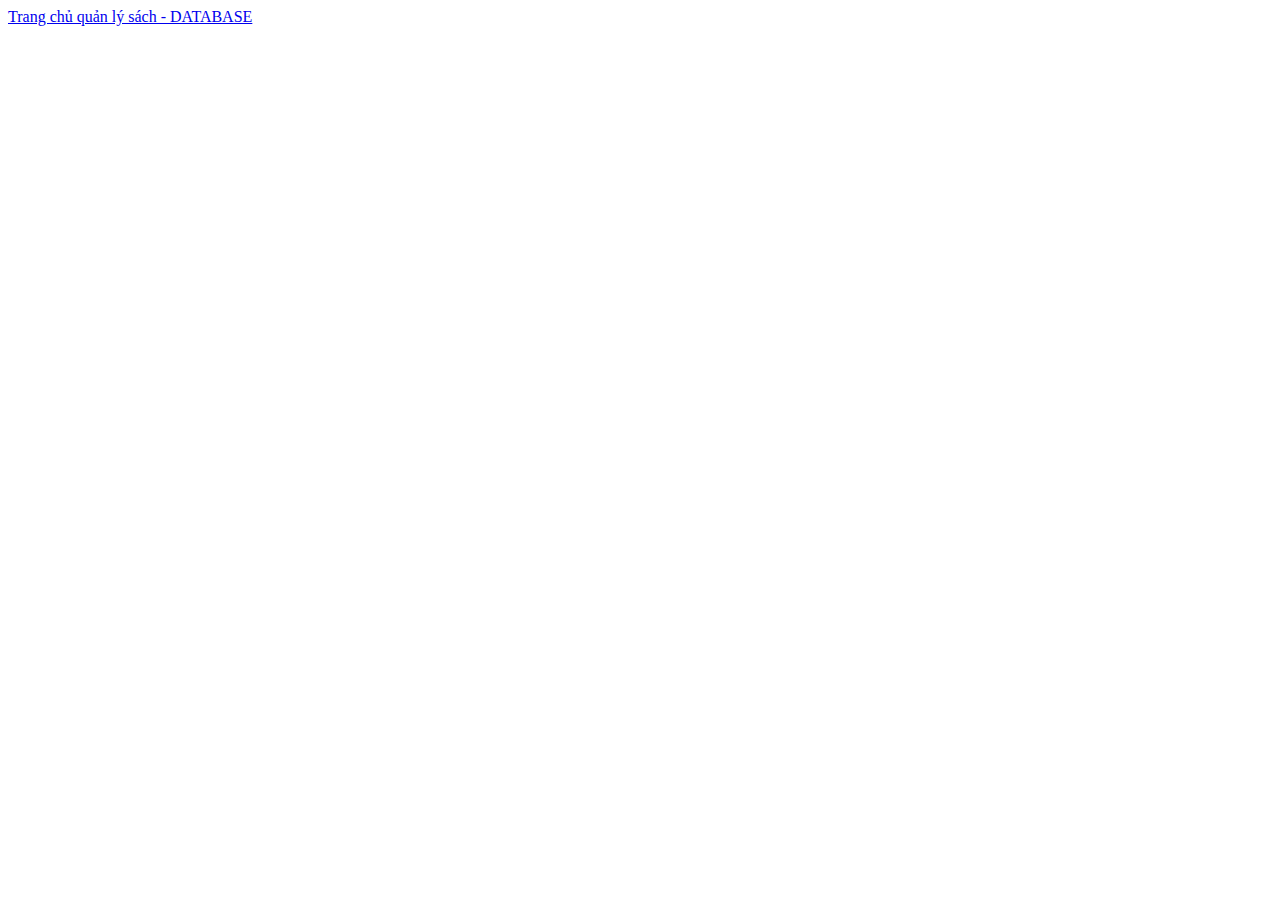
<file: src/main/resources/templates/home/index.html>
<!DOCTYPE html>
<html xmlns:th="http://www.thymeleaf.org">
<head>
    <meta charset="UTF-8">
    <title>Website quản lý sách</title>
    <th:block th:replace="~{layout :: link-css}"></th:block>
</head>
<body>
<th:block th:replace="~{layout :: header}"></th:block>
<div class="container">
    <nav class="navbar navbar-light bg-light">
        <a class="navbar-brand" href="#">
            Trang chủ quản lý sách - DATABASE
        </a>
    </nav>
</div>
<th:block th:replace="~{layout :: footer}"></th:block>
</body>
</html>
</file>
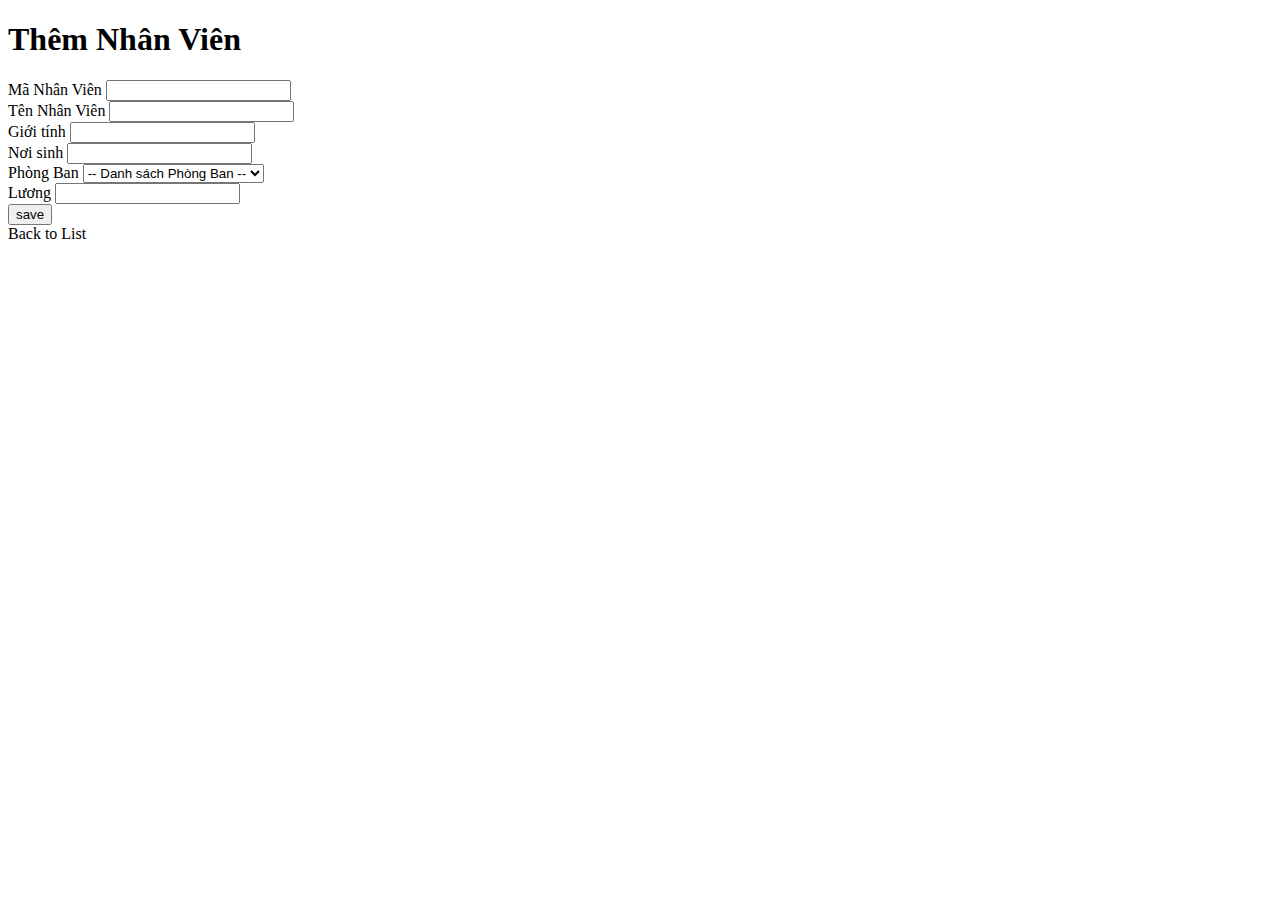
<file: src/main/resources/templates/nhanvien/add.html>
<!DOCTYPE html>
<html xmlns:th="http://www.thymeleaf.org">
<head>
  <meta charset="UTF-8">
  <th:block th:replace="layout :: link-css"></th:block>
  <title>Thêm Nhân Viên</title>
</head>
<body>
<th:block th:replace="layout::header"></th:block>
<div class="container">
  <h1>Thêm Nhân Viên</h1>
  <form th:action="@{/NhanVien/add}" th:object="${NhanVien}" method="post">
    <div class="col-6 mb-3">
      <label class="form-label" for="Ma_NV">Mã Nhân Viên</label>
      <input class="form-control" type="text" th:field="*{Ma_NV}" id="Ma_NV">
      <span class="text-danger" th:if="${#fields.hasErrors('Ma_NV')}" th:errors="*{Ma_NV}"></span>
    </div>

    <div class="col-6 mb-3">
      <label class="form-label" for="Ten_NV">Tên Nhân Viên</label>
      <input class="form-control" type="text" th:field="*{Ten_NV}" id="Ten_NV">
      <span class="text-danger" th:if="${#fields.hasErrors('Ten_NV')}" th:errors="*{Ten_NV}"></span>
    </div>
    <div class="col-6 mb-3">
      <label class="form-label" for="Phai">Giới tính</label>
      <input class="form-control" type="text" th:field="*{Phai}" id="Phai">
      <span class="text-danger" th:if="${#fields.hasErrors('Phai')}" th:errors="*{Phai}"></span>
    </div>
    <div class="col-6 mb-3">
      <label class="form-label" for="Noi_Sinh">Nơi sinh</label>
      <input class="form-control" type="text" th:field="*{Noi_Sinh}" id="Noi_Sinh">
      <span class="text-danger" th:if="${#fields.hasErrors('Noi_Sinh')}" th:errors="*{Noi_Sinh}"></span>
    </div>
    <div class="col-6 mb-3">
      <label class="form-label" for="PhongBan">Phòng Ban</label>
      <select class="form-control" id="PhongBan" name="PhongBan.Ma_Phong">
        <option value="">-- Danh sách Phòng Ban --</option>
        <option th:each="PhongBan: ${PhongBan}" th:value="${PhongBan.Ma_Phong}" th:text="${PhongBan.Ten_Phong}"></option>
      </select>
      <span class="text-danger" th:if="${#fields.hasErrors('PhongBan')}" th:errors="*{PhongBan}"></span>
    </div>
    <div class="col-6 mb-3">
      <label class="form-label" for="Luong">Lương </label>
      <input class="form-control" type="text" th:field="*{Luong}" id="Luong">
      <span class="text-danger" th:if="${#fields.hasErrors('Luong')}" th:errors="*{Luong}"></span>
    </div>
    <input type="submit" class="btn btn-primary" value="save" >
  </form>
  <a th:href="@{/NhanVien}">Back to List</a>
</div>
</body>
</html>
</file>
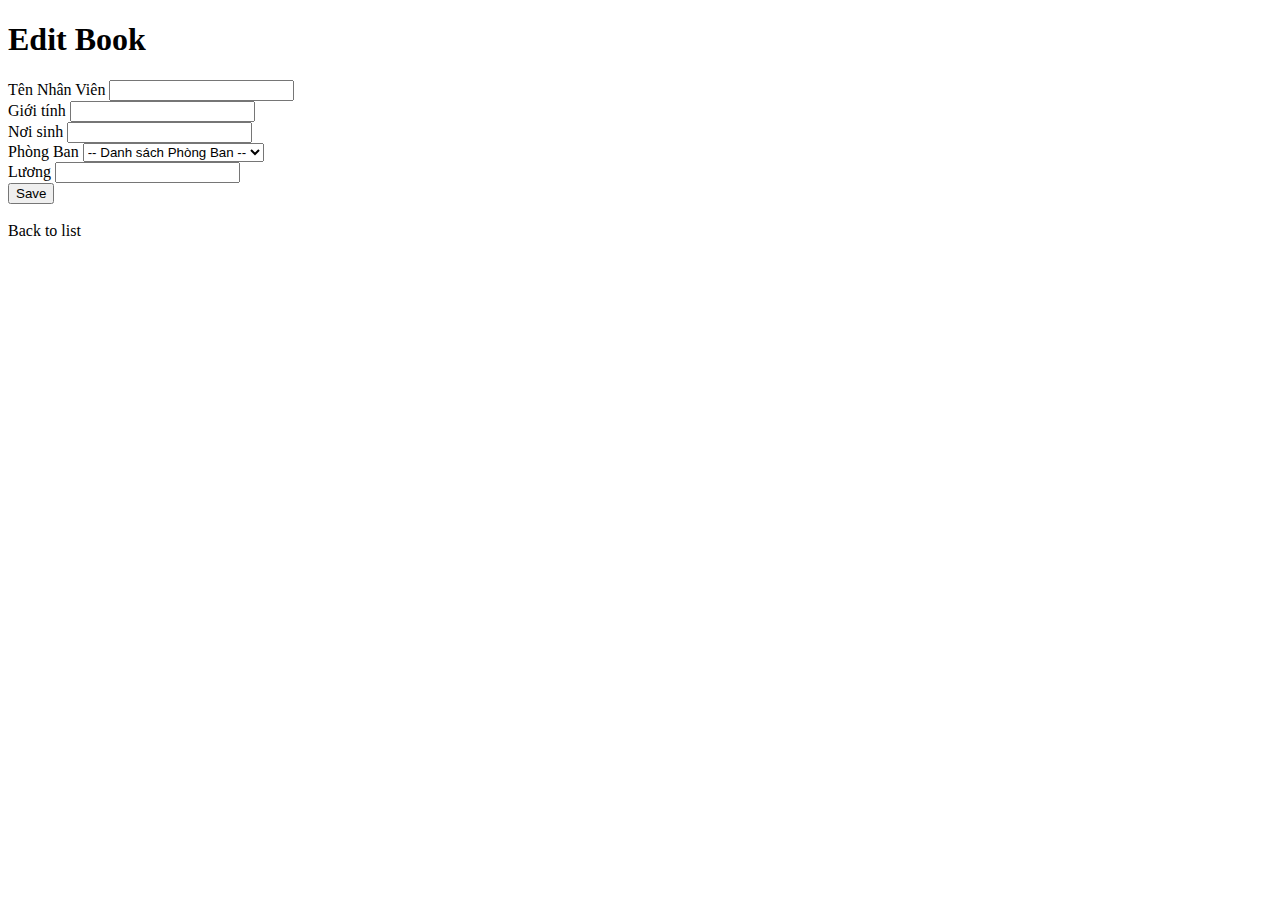
<file: src/main/resources/templates/nhanvien/edit.html>
<!DOCTYPE html>
<html xmlns:th="https://www.thymeleaf.org">
<head>
  <meta charset="UTF-8">
  <title>Edit Book</title>
  <th:block th:replace="layout :: link-css"></th:block>
</head>
<body>
<th:block th:replace="layout :: header"></th:block>
<div class="container">
  <h1>Edit Book</h1>
  <form th:action="@{/NhanVien/edit/{Ma_NV}(Ma_NV=${NhanVien.Ma_NV})}" th:object="${NhanVien}" method="post">
    <input type="hidden" th:field="*{Ma_NV}">
    <div class="col-6 mb-3">
      <label class="form-label" for="Ten_NV">Tên Nhân Viên</label>
      <input class="form-control" type="text" th:field="*{Ten_NV}" id="Ten_NV">
      <span class="text-danger" th:if="${#fields.hasErrors('Ten_NV')}" th:errors="*{Ten_NV}"></span>
    </div>
    <div class="col-6 mb-3">
      <label class="form-label" for="Phai">Giới tính</label>
      <input class="form-control" type="text" th:field="*{Phai}" id="Phai">
      <span class="text-danger" th:if="${#fields.hasErrors('Phai')}" th:errors="*{Phai}"></span>
    </div>
    <div class="col-6 mb-3">
      <label class="form-label" for="Noi_Sinh">Nơi sinh</label>
      <input class="form-control" type="text" th:field="*{Noi_Sinh}" id="Noi_Sinh">
      <span class="text-danger" th:if="${#fields.hasErrors('Noi_Sinh')}" th:errors="*{Noi_Sinh}"></span>
    </div>
    <div class="col-6 mb-3">
      <label class="form-label" for="PhongBan">Phòng Ban</label>
      <select class="form-control" id="PhongBan"  th:field="*{PhongBan.Ma_Phong}">
        <option value="">-- Danh sách Phòng Ban --</option>
        <option th:each="PhongBan: ${PhongBan}" th:value="${PhongBan.Ma_Phong}" th:text="${PhongBan.Ten_Phong}"></option>
      </select>
    </div>
    <div class="col-6 mb-3">
      <label class="form-label" for="Luong">Lương </label>
      <input class="form-control" type="text" th:field="*{Luong}" id="Luong">
      <span class="text-danger" th:if="${#fields.hasErrors('Luong')}" th:errors="*{Luong}"></span>
    </div>
    <input type="submit" value="Save">
  </form>
  <br>
  <a th:href="@{/NhanVien}">Back to list</a>
</div>
</body>
</html>
</file>
